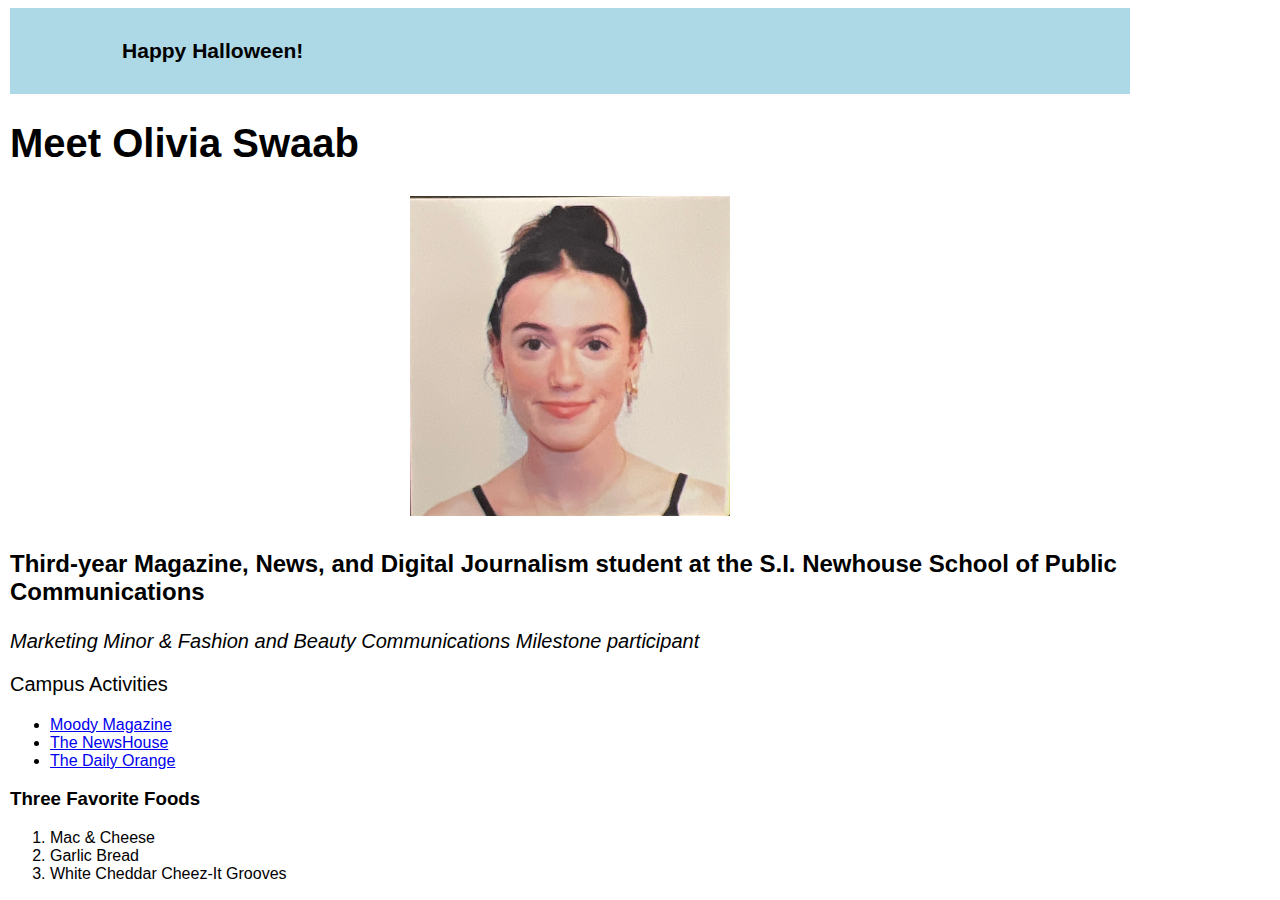
<file: index.html>
<!doctype html>
<html lang="en">
  <head>
    <meta charset="utf-8">

    <meta name="viewport" content="width=device-width, initial-scale=1">

    <link rel="stylesheet" href="main.css">

    <title>Olivia Swaab Portfolio Page</title>
  </head>
  <body>

    <div class="container">

      <div class="row">

        <header class="col bg-secondary text-white p-2 mb-4">
          <h3>Happy Halloween!</h3>
        </header>

      </div>

      <div class="row">

        <div class="col-lg-7">

          <h1>Meet Olivia Swaab</h1>

          <div class="otherimg">

           <img src="https://oliviaswaab.github.io/images/oliviaswaab.jpeg" alt="Photo of Olivia Swaab">

         </div>

          <h2>Third-year Magazine, News, and Digital Journalism student at the S.I. Newhouse School of Public Communications</h2>

          <p><em>Marketing Minor & Fashion and Beauty Communications Milestone participant</em><p>
        
        </h3>Campus Activities</h3>
        
       <ul>

       <li><a href="https://www.instagram.com/moodymagzine/">Moody Magazine</a></li>
       <li><a href= "https://www.thenewshouse.com/">The NewsHouse</a></li>
       <li><a href="https://dailyorange.com/">The Daily Orange</a></li>

       </ul>
       <h3>Three Favorite Foods</h3>

       <ol>

        <li>Mac & Cheese</li>
        <li>Garlic Bread</li>
        <li>White Cheddar Cheez-It Grooves</li>

        <ol>

         



    <!-- Bootstrap Bundle with Popper -->
    <script src="https://cdn.jsdelivr.net/npm/bootstrap@5.0.2/dist/js/bootstrap.bundle.min.js" integrity="sha384-MrcW6ZMFYlzcLA8Nl+NtUVF0sA7MsXsP1UyJoMp4YLEuNSfAP+JcXn/tWtIaxVXM" crossorigin="anonymous"></script>

  </body>
</html>
</file>
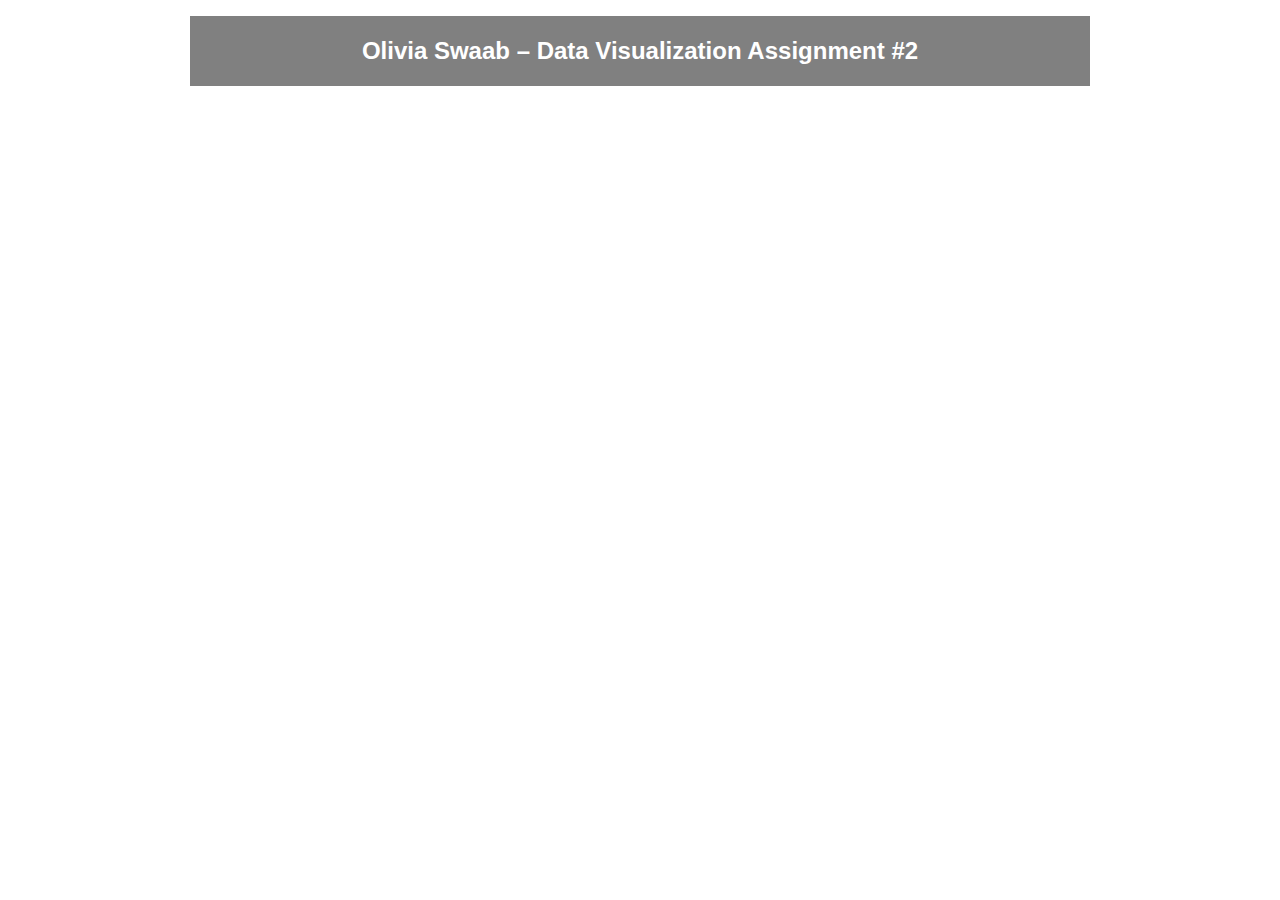
<file: data-viz-2/index.html>
<!DOCTYPE html>
<html lang="en">
<head>
	<meta charset="utf-8">
	<meta name="viewport" content="width=device-width, initial-scale=1">
  <title>Data Viz #2 Assignment</title>

	<style type="text/css"> body{max-width:900px;margin-right:auto;margin-left:auto;padding:8px}.header{background-color:gray;color:#fff;font-family:Arial,sans-serif;padding:1px;margin-bottom:30px;text-align:center}
	</style>
</head>
<body>

	<div class="header">
		<h2>Olivia Swaab – Data Visualization Assignment #2</h2>
	</div>

	<!-- In the "Publish visualization" section of Datawrapper, click the radio button that says "Responsive iframe" and then copy/paste everything below. -->

	<iframe title="STD Cases in the U.S." aria-label="Map" id="datawrapper-chart-5VFWu" src="https://datawrapper.dwcdn.net/5VFWu/1/" scrolling="no" frameborder="0" style="width: 0; min-width: 100% !important; border: none;" height="489" data-external="1"></iframe><script type="text/javascript">!function(){"use strict";window.addEventListener("message",(function(a){if(void 0!==a.data["datawrapper-height"]){var e=document.querySelectorAll("iframe");for(var t in a.data["datawrapper-height"])for(var r=0;r<e.length;r++)if(e[r].contentWindow===a.source){var i=a.data["datawrapper-height"][t]+"px";e[r].style.height=i}}}))}();
</script>



</body>
</html>
</file>
<file: main.css>
body {
  font-family: Arial, sans-serif;
  max-width: 70rem;
  margin-left: 10px;
  margin-right: 1opx;
}

header {
  background-color: lightblue;
  font-size: 18px;
  padding-top: 10px;
  padding-bottom: 10px;
  padding-left: 10%;
  padding-right: 10%;
  margin-bottom: 15px;
}

img {
  width: 100%;
}

.caption {
  font-size: 14px;
  margin-left: 0px;
  margin-right: 0px;
  margin-top: 5px
}

h1 {
  font-style: bold;
  font-size: 40px;
}

h2 {
  font-size: 24px;
  margin-bottom: 1.5rem;
}

p {
  font-size: 20px;
}

.otherimg {
  max-width: 20rem;
  margin-left: auto;
  margin-right: auto;
  margin-top: 30px;
  margin-bottom: 30px;
}
</file>
